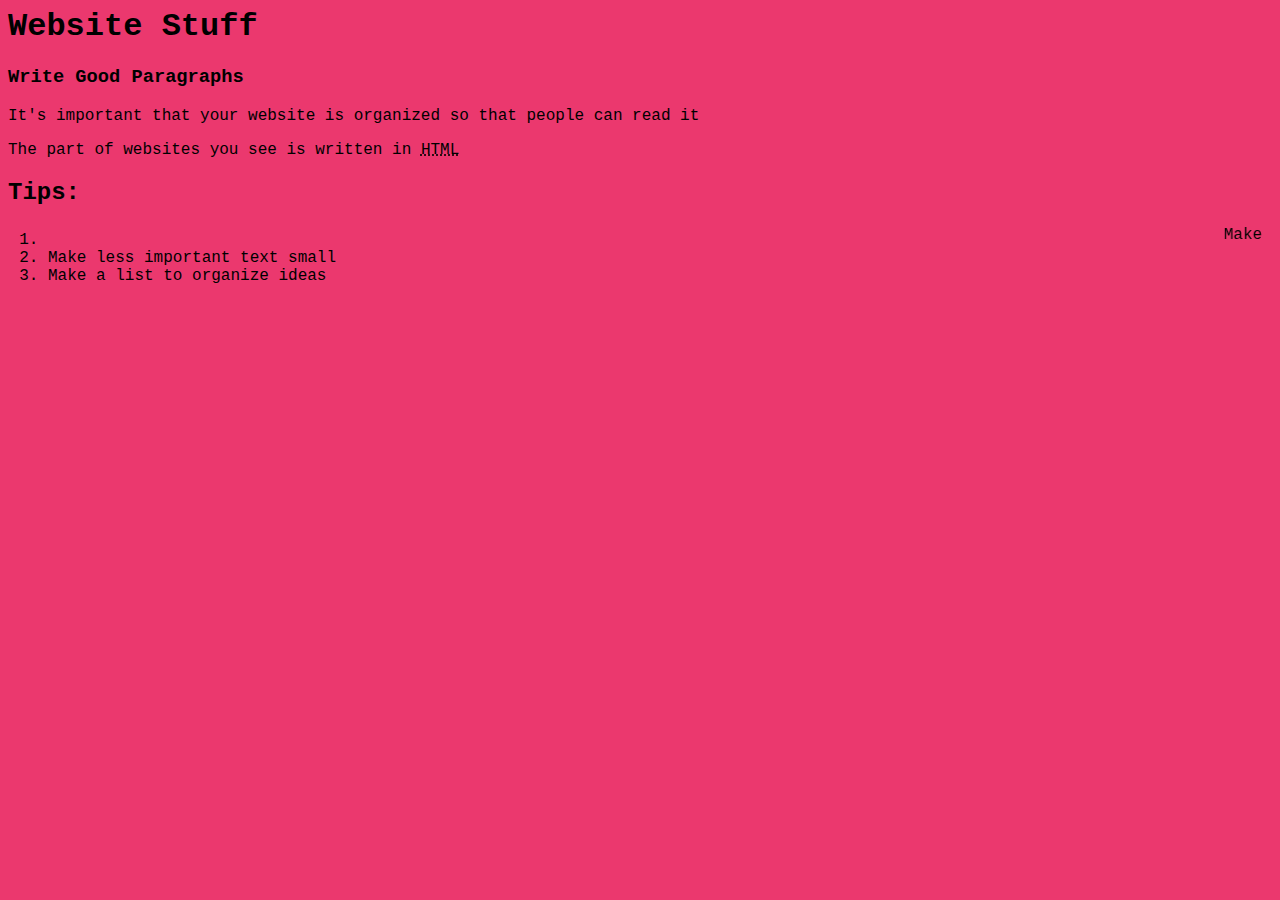
<file: page1.html>
<html>

<head>
	<meta charset="utf-8">
	<meta name="viewport" content="width=device-width">
	<title>Page 1</title>
	<link href="style1.css" rel="stylesheet" type="text/css" />
</head>

<body>
	<h1>Website Stuff</h1>
	<h3>Write Good Paragraphs</h3>
	<p>It's important that your website is organized so that people can read it</p>
  <p>The part of websites you see is written in <abbr title="Hyper Text Markup Language">HTML</abbr></p>
	<h2>Tips:</h2>
	<ol>
		<li><marquee>Make important text big</marquee></li>
		<li>Make less important text small</li>
		<li>Make a list to organize ideas</li>
	</ol>

</body>

</html>
</file>
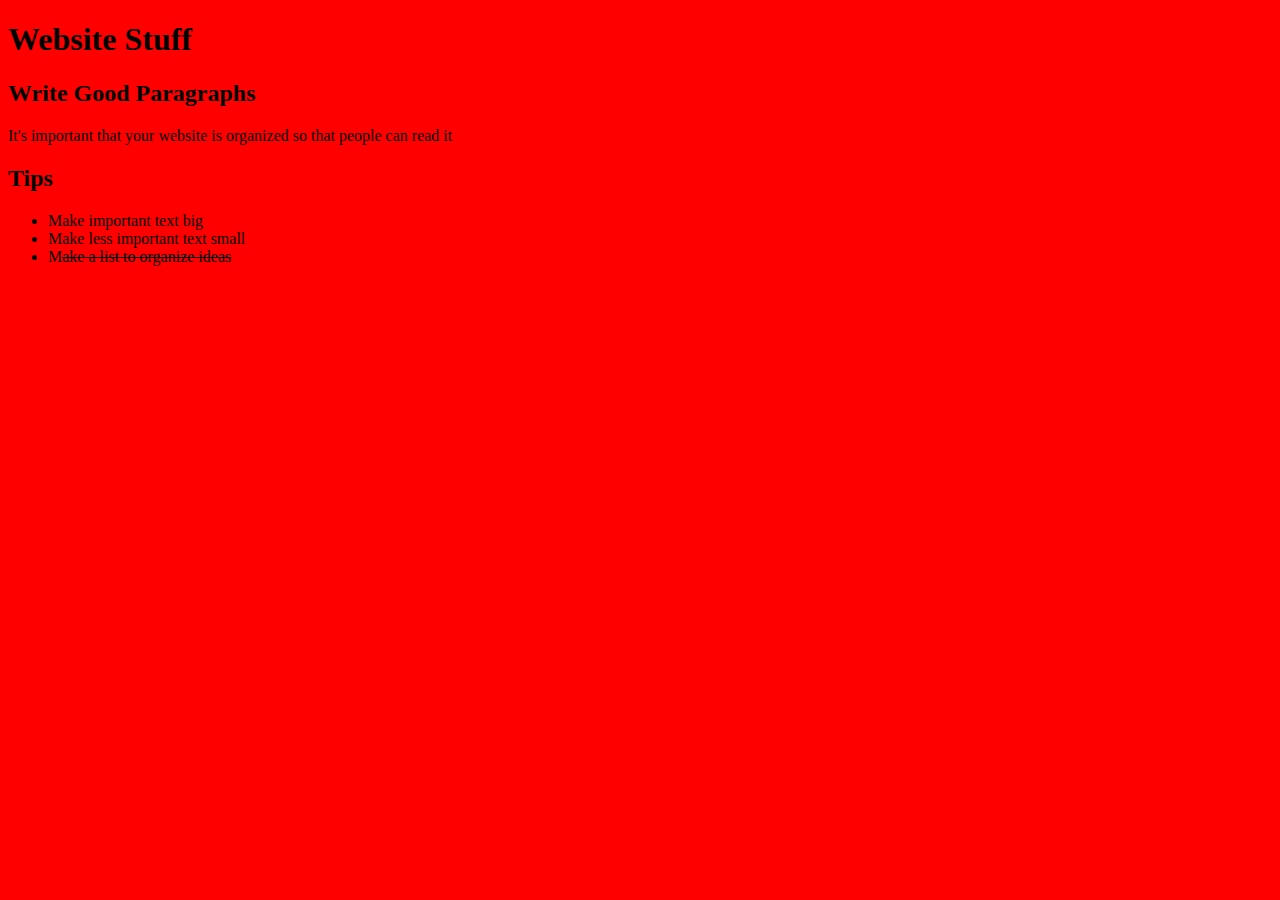
<file: page2.html>
<!DOCTYPE html>
<html>

<head>
	<meta charset="utf-8">
	<meta name="viewport" content="width=device-width">
	<title>Page 2</title>
	<link href="style2.css" rel="stylesheet" type="text/css" />
</head>

<body>
	<h1>Website Stuff</h1>
	<h2>Write Good Paragraphs</h2>
	<p>It's important that your website is organized so that people can read it</p>
	<h2>Tips</h2>
	<ul>
		<li>Make important text big</li>
		<li>Make less important text small</li>
		<li>M<del>ake a list to organize ideas<del></li>
	</ul>

</body>

</html>
</file>
<file: style1.css>
body {
  font-family: 'Courier New', Courier, monospace;
  background-color: #eb386e;
}
</file>
<file: style2.css>
body {
  background-color: red
}
</file>
